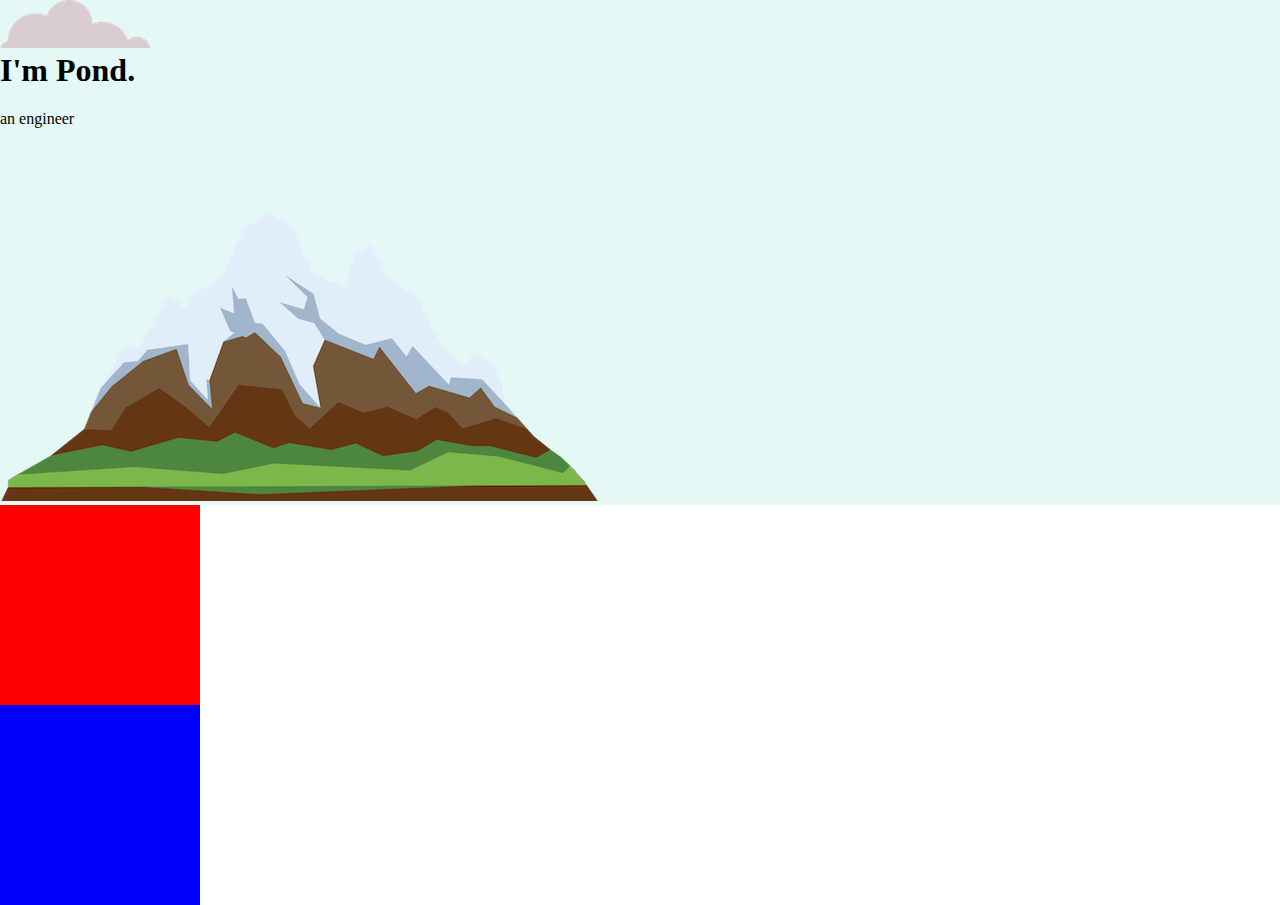
<file: CSS - My Site/index.html>
<!DOCTYPE html>
<html lang="en">

<head>
    <meta charset="UTF-8">
    <meta http-equiv="X-UA-Compatible" content="IE=edge">
    <meta name="viewport" content="width=device-width, initial-scale=1.0">
    <link rel="stylesheet" href="css/styles.css">
    <title>Tachpol Posaphiwat</title>
</head>

<body>
    <div class="top-container">
        <img src="images/cloud.png" alt="cloud-img">
        <h1>I'm Pond.</h1>
        <p>an engineer</p>
        <img src="images/mountain.png" alt="mountain-img">
    </div>

    <div class="middle-container"></div>
    <div class="bottom-container"></div>
</body>

</html>
</file>
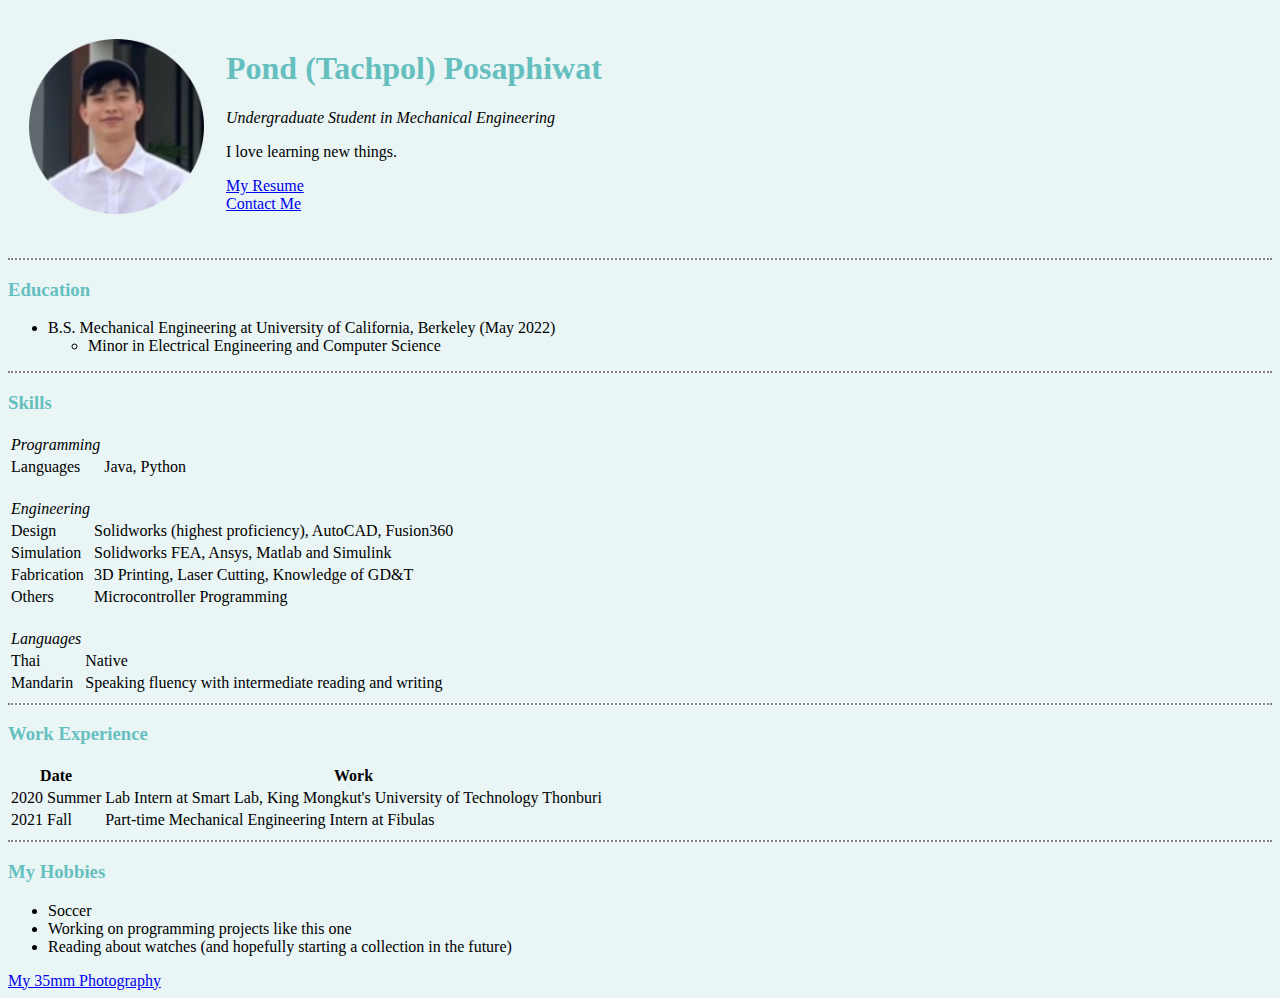
<file: HTML - personal_site/index.html>
<!DOCTYPE html>
<html lang="en">

<head>
    <meta charset="UTF-8">
    <title>Tachpol Posaphiwat</title>
    <link rel="stylesheet" href="css/styles.css">
</head>

<body>
    <table cellspacing="20">
        <tr>
            <td><img src="pondcir.png" alt="tachpol profile picture" width="175" height="175"></td>
            <td>
                <h1>Pond (Tachpol) Posaphiwat</h1>
                <p><em>Undergraduate Student in Mechanical Engineering</em></p>
                <p>I love learning new things.
                    <br>
                </p>
                <p><a href="https://drive.google.com/file/d/1lc56GO662z-zLFmG4THGUoTw02Cp9o32/view?usp=sharing">My
                        Resume</a>
                    <br><a href="contact.html"> Contact Me</a>
                </p>
            </td>
        </tr>
    </table>
    <hr>

    <h3>Education</h3>
    <ul>
        <li>B.S. Mechanical Engineering at University of California, Berkeley (May 2022)
            <ul>
                <li>Minor in Electrical Engineering and Computer Science</li>
            </ul>
        </li>
    </ul>

    <hr>

    <h3>Skills</h3>
    <table>
        <tr>
            <td><em>Programming</em></td>
        </tr>
        <tr>
            <td>Languages</td>
            <td>Java, Python</td>
        </tr>
    </table><br>
    <table>
        <tr>
            <td><em>Engineering</em></td>
        </tr>
        <tr>
            <td>Design</td>
            <td>Solidworks (highest proficiency), AutoCAD, Fusion360</td>
        </tr>
        <tr>
            <td>Simulation</td>
            <td>Solidworks FEA, Ansys, Matlab and Simulink</td>
        </tr>
        <tr>
            <td>Fabrication</td>
            <td>3D Printing, Laser Cutting, Knowledge of GD&T</td>
        </tr>
        <tr>
            <td>Others</td>
            <td>Microcontroller Programming</td>
        </tr>
    </table><br>
    <table>
        <tr>
            <td><em>Languages</em></td>
        </tr>
        <tr>
            <td>Thai</td>
            <td>Native</td>
        </tr>
        <tr>
            <td>Mandarin</td>
            <td>Speaking fluency with intermediate reading and writing</td>
        </tr>
    </table>

    <hr>

    <h3>Work Experience</h3>
    <table>
        <thead>
            <tr>
                <th>Date</th>
                <th>Work</th>
            </tr>
        </thead>
        <tr>
            <td>2020 Summer</td>
            <td>Lab Intern at Smart Lab, King Mongkut's University of Technology Thonburi</td>
        </tr>
        <tr>
            <td>2021 Fall</td>
            <td>Part-time Mechanical Engineering Intern at Fibulas</td>
        </tr>
    </table>

    <hr>

    <h3>My Hobbies</h3>
    <ul>
        <li>Soccer</li>
        <li>Working on programming projects like this one</li>
        <li>Reading about watches (and hopefully starting a collection in the future)</li>
    </ul>

    <a href="filmpics.html">My 35mm Photography</a>
</body>

</html>
</file>
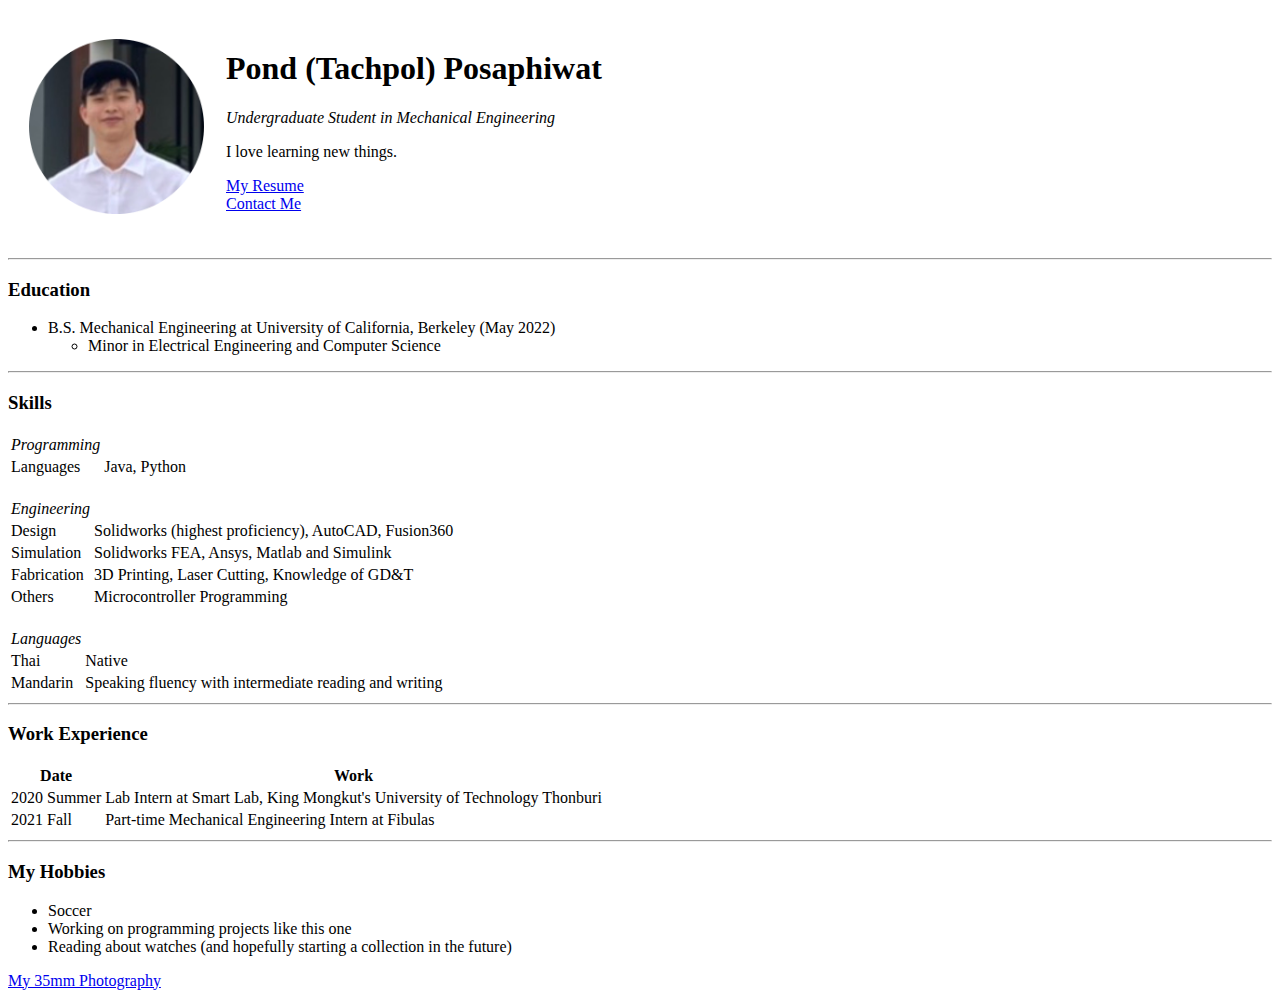
<file: HTML - personal_site_naked/index.html>
<!DOCTYPE html>
<html lang="en">

<head>
    <meta charset="UTF-8">
    <title>Tachpol Posaphiwat</title>
</head>

<body>
    <table cellspacing="20">
        <tr>
            <td><img src="pondcir.png" alt="tachpol profile picture" width="175" height="175"></td>
            <td>
                <h1>Pond (Tachpol) Posaphiwat</h1>
                <p><em>Undergraduate Student in Mechanical Engineering</em></p>
                <p>I love learning new things.
                    <br>
                </p>
                <p><a href="https://drive.google.com/file/d/1lc56GO662z-zLFmG4THGUoTw02Cp9o32/view?usp=sharing">My
                        Resume</a>
                    <br><a href="contact.html"> Contact Me</a>
                </p>
            </td>
        </tr>
    </table>
    <hr>

    <h3>Education</h3>
    <ul>
        <li>B.S. Mechanical Engineering at University of California, Berkeley (May 2022)
            <ul>
                <li>Minor in Electrical Engineering and Computer Science</li>
            </ul>
        </li>
    </ul>

    <hr>

    <h3>Skills</h3>
    <table>
        <tr>
            <td><em>Programming</em></td>
        </tr>
        <tr>
            <td>Languages</td>
            <td>Java, Python</td>
        </tr>
    </table><br>
    <table>
        <tr>
            <td><em>Engineering</em></td>
        </tr>
        <tr>
            <td>Design</td>
            <td>Solidworks (highest proficiency), AutoCAD, Fusion360</td>
        </tr>
        <tr>
            <td>Simulation</td>
            <td>Solidworks FEA, Ansys, Matlab and Simulink</td>
        </tr>
        <tr>
            <td>Fabrication</td>
            <td>3D Printing, Laser Cutting, Knowledge of GD&T</td>
        </tr>
        <tr>
            <td>Others</td>
            <td>Microcontroller Programming</td>
        </tr>
    </table><br>
    <table>
        <tr>
            <td><em>Languages</em></td>
        </tr>
        <tr>
            <td>Thai</td>
            <td>Native</td>
        </tr>
        <tr>
            <td>Mandarin</td>
            <td>Speaking fluency with intermediate reading and writing</td>
        </tr>
    </table>

    <hr>

    <h3>Work Experience</h3>
    <table>
        <thead>
            <tr>
                <th>Date</th>
                <th>Work</th>
            </tr>
        </thead>
        <tr>
            <td>2020 Summer</td>
            <td>Lab Intern at Smart Lab, King Mongkut's University of Technology Thonburi</td>
        </tr>
        <tr>
            <td>2021 Fall</td>
            <td>Part-time Mechanical Engineering Intern at Fibulas</td>
        </tr>
    </table>

    <hr>

    <h3>My Hobbies</h3>
    <ul>
        <li>Soccer</li>
        <li>Working on programming projects like this one</li>
        <li>Reading about watches (and hopefully starting a collection in the future)</li>
    </ul>

    <a href="filmpics.html">My 35mm Photography</a>
</body>

</html>
</file>
<file: CSS - My Site/css/styles.css>
/************TAG STYLES************/

div {
    background-color: #e4f9f5;
}

body {
    margin: 0;
}

h1 {
    margin-top: 0;
}

/************CLASS STYLES************/

.top-container {
    background-color : #e4f9f5;
}

.middle-container {
    background-color: red;
    width: 200px;
    height: 200px;
}

.bottom-container {
    background-color: blue;
    width: 200px;
    height: 200px;
}
</file>
<file: HTML - personal_site/css/styles.css>
body {
    background-color: #EAF6F6;
}

hr {
    background-color: white;
    border-style: dotted none none none;
    height: 0;
    border-width: 2px;
}

h1 {
    color: #66bfbf;
}

h3 {
    color: #66bfbf;
}
</file>
